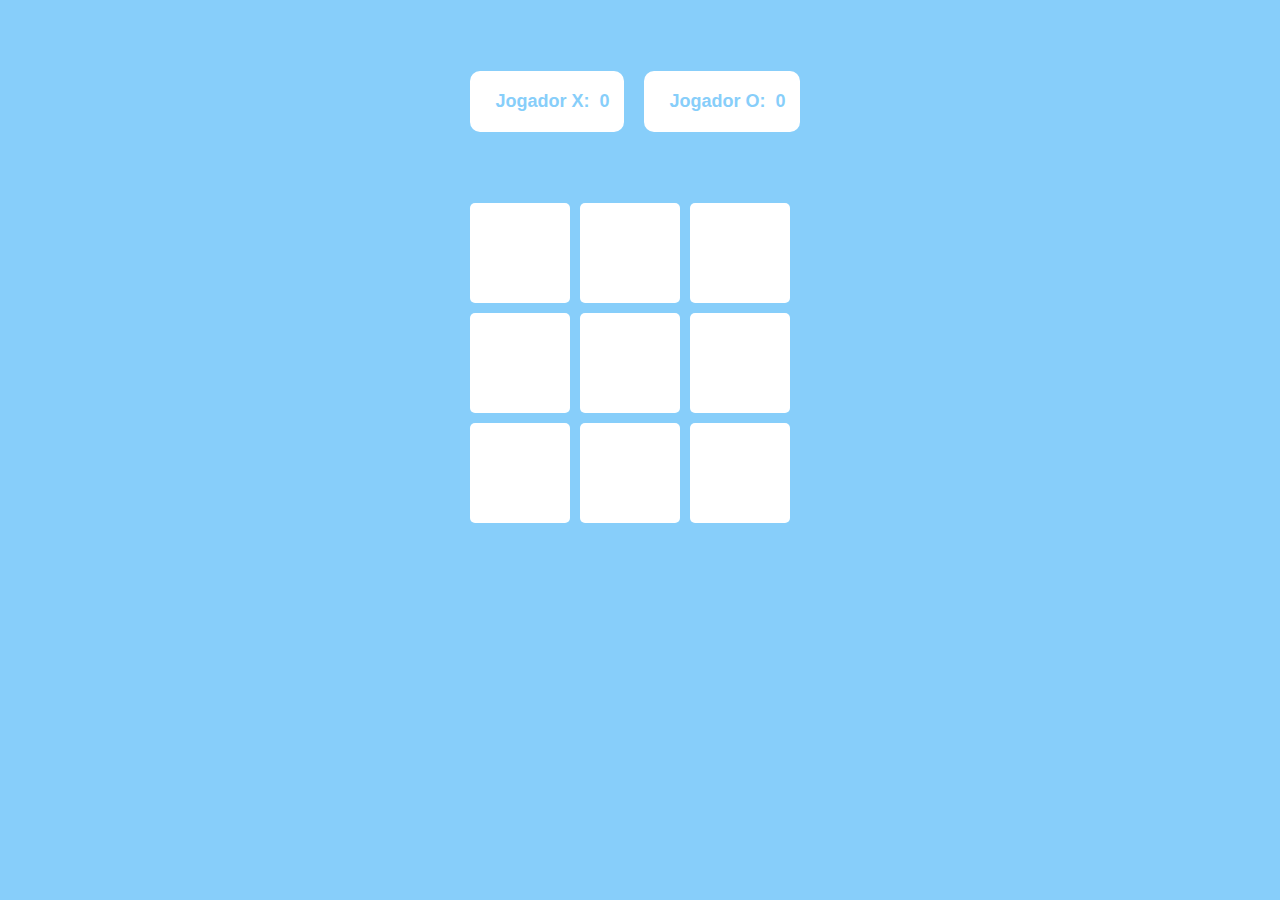
<file: Aprimorado/index.html>
<!DOCTYPE html>
<html lang="pt-br">
<head>
    <meta charset="UTF-8">
    <meta name="viewport" content="width=device-width, initial-scale=1.0">
    <link rel="stylesheet" type="text/css" href="style.css" media="screen">
    <title>Jogo da Velha</title>
</head>
<body>
    
    <div id="tabelaPontos">
        <div class="score">
            <h2>Jogador X: </h2>
            <h2 id="pontosX">0</h2>
        </div>
        <div class="score">
            <h2>Jogador O: </h2>
            <h2 id="pontosO">0</h2>
        </div>
    </div>

    <div id="velha">
        <div onclick="Valor1()" class="square" id="square1"></div>
        <div onclick="Valor2()" class="square" id="square2"></div>
        <div onclick="Valor3()" class="square" id="square3"></div>
        <div onclick="Valor4()" class="square" id="square4"></div>
        <div onclick="Valor5()" class="square" id="square5"></div>
        <div onclick="Valor6()" class="square" id="square6"></div>
        <div onclick="Valor7()" class="square" id="square7"></div>
        <div onclick="Valor8()" class="square" id="square8"></div>
        <div onclick="Valor9()" class="square" id="square9"></div>
    </div>
    
    <script src="code.js"></script>

</body>
</html>
</file>
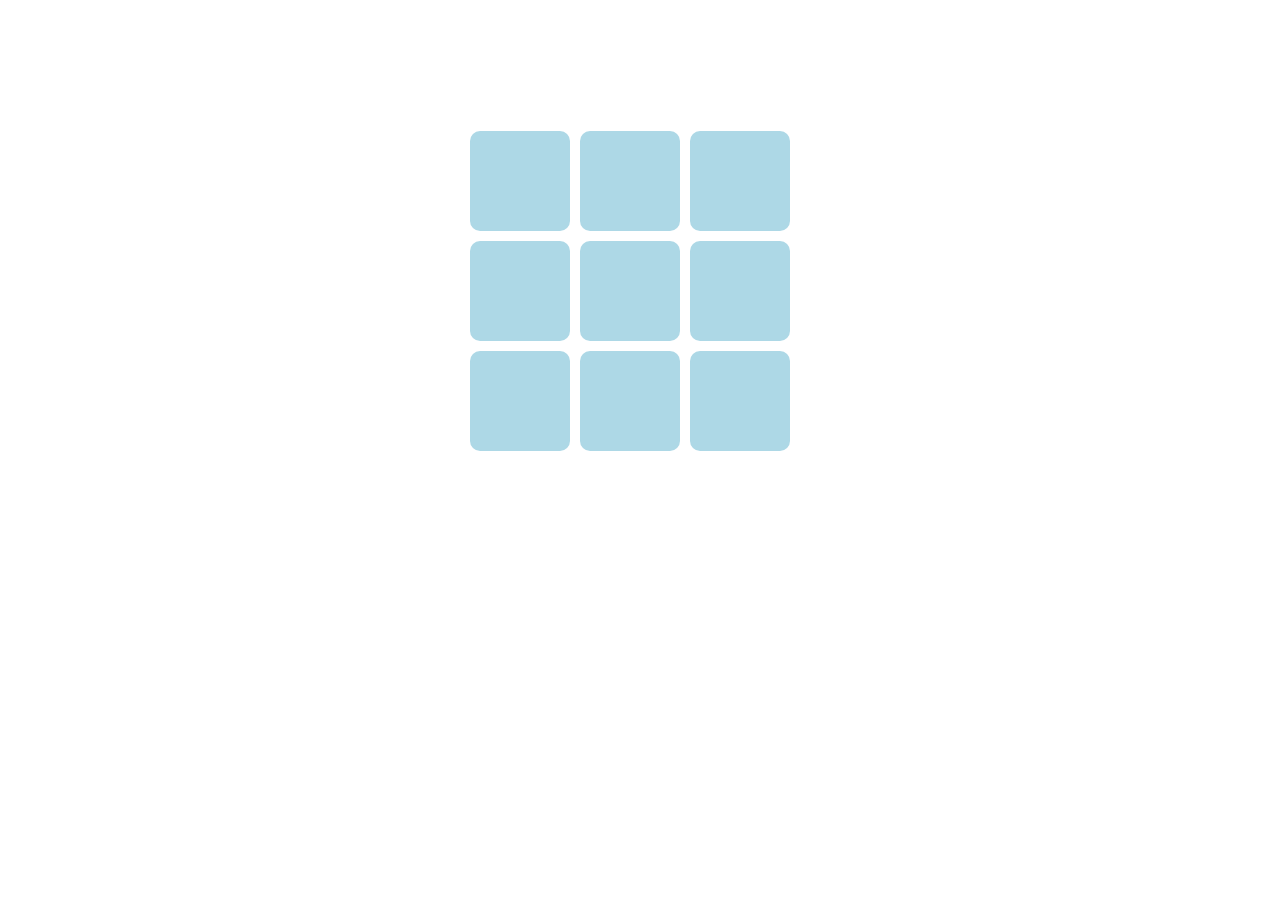
<file: Protótipo/index.html>
<!DOCTYPE html>
<html lang="pt-br">
<head>
    <meta charset="UTF-8">
    <meta name="viewport" content="width=device-width, initial-scale=1.0">
    <link rel="stylesheet" type="text/css" href="style.css" media="screen">
    <title>Jogo da Velha</title>
</head>
<body>
    
    <div id="velha">
        <div onclick="Valor1()" class="square" id="square1"></div>
        <div onclick="Valor2()" class="square" id="square2"></div>
        <div onclick="Valor3()" class="square" id="square3"></div>
        <div onclick="Valor4()" class="square" id="square4"></div>
        <div onclick="Valor5()" class="square" id="square5"></div>
        <div onclick="Valor6()" class="square" id="square6"></div>
        <div onclick="Valor7()" class="square" id="square7"></div>
        <div onclick="Valor8()" class="square" id="square8"></div>
        <div onclick="Valor9()" class="square" id="square9"></div>
    </div>
    
    <script src="code.js"></script>

</body>
</html>
</file>
<file: Aprimorado/style.css>
body{
    font-stretch: ultra-expanded;
    font-family: Arial, Helvetica, sans-serif;
    background-color: lightskyblue;
    color: lightskyblue;
    user-select: none;
}
#tabelaPontos{
    width: 30%;
    margin: 0 auto;
    font-size: 12px;
    padding-top: 5%;
}
.score{
    float: left;
    margin-left: 20px;
    padding: 5px 15px 5px 15px;
    border-radius: 10px;
    background-color: white;
}
.score h2{
    float: left;
    margin-left: 10px;
}
#velha{
    width: 350px;
    margin: 0 auto;
    margin-top: 10%;
}
.square{
    width: 100px;
    height: 80px;
    float: left;
    margin: 5px;
    padding-top: 20px;
    text-align: center;
    font-size: 50px;
    background-color: white;
    color: lightskyblue;
    border-radius: 5px;
}
.square:hover{
    cursor: pointer;
    background-color: #e9e9e9;
    box-shadow: 2px 2px #4ca0d5;
    color: #4ca0d5;
}
</file>
<file: Protótipo/style.css>
#velha{
    width: 350px;
    margin: 0 auto;
    margin-top: 10%;
}
.square{
    width: 100px;
    height: 80px;
    background-color: lightblue;
    float: left;
    margin: 5px;
    padding-top: 20px;
    text-align: center;
    font-size: 50px;
    font-stretch: ultra-expanded;
    font-family: Arial, Helvetica, sans-serif;
    color: white;
    border-radius: 10px;
}
.square:hover{
    cursor: pointer;
}
</file>
